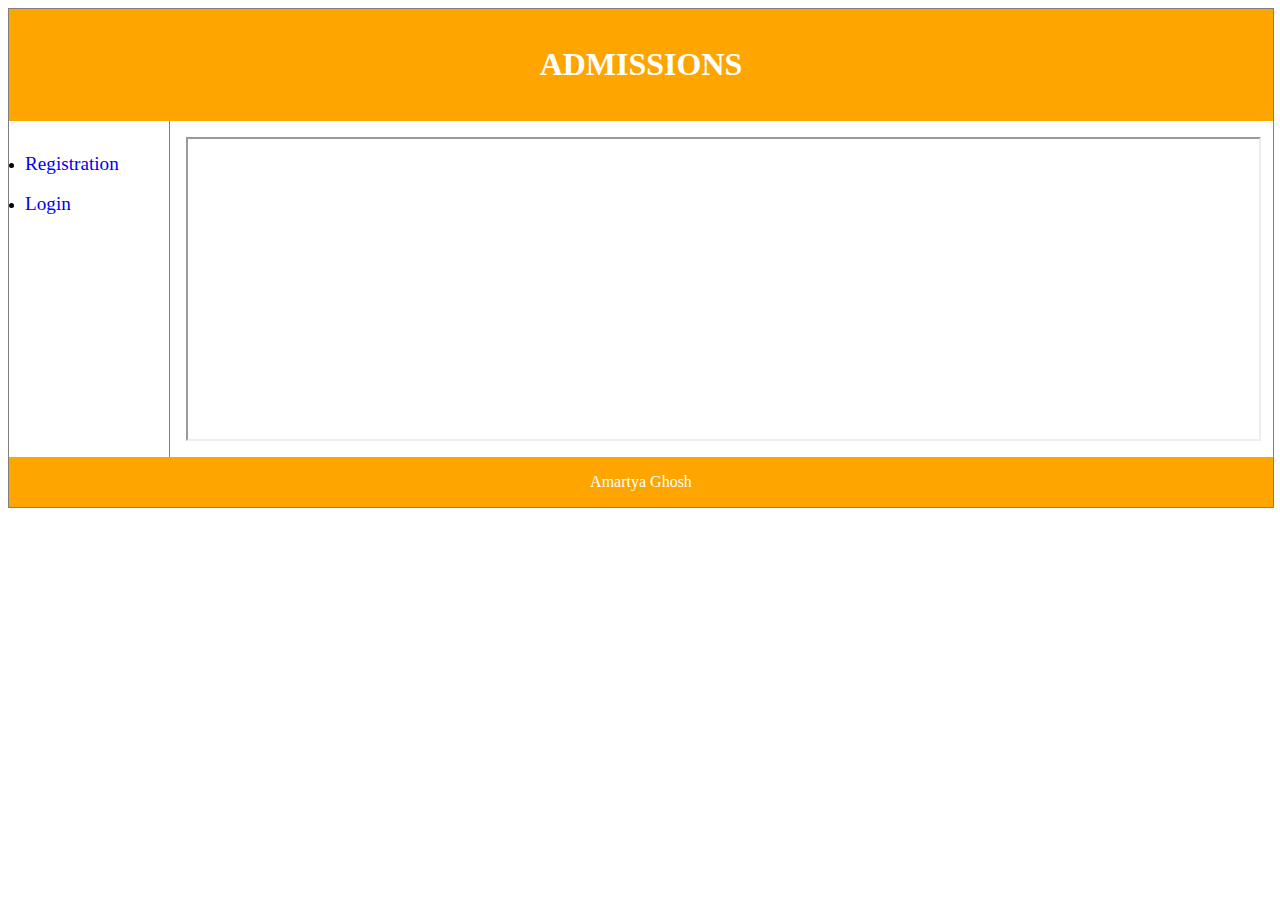
<file: admission.html>
﻿<html>
<head>
    <!-- Global site tag (gtag.js) - Google Analytics -->
<script async src="https://www.googletagmanager.com/gtag/js?id=UA-145426289-1"></script>
<script>
  window.dataLayer = window.dataLayer || [];
  function gtag(){dataLayer.push(arguments);}
  gtag('js', new Date());

  gtag('config', 'UA-145426289-1');
</script>

<style>
div.container {
    width: 100%;
    border: 1px solid gray;
}

header,footer {
    padding: 1em;
    color: white;
    background-color: orange;
    clear: left;
    text-align: center;

}

nav {
    float: left;
    max-width: 160px;
    margin :0 ;
    border-right: 0px solid grey;
    padding: 1em;
}

nav ul {
    list-style-type: none;
    padding: 0;
}
   
nav ul a {
    text-decoration: none;
}

article {
    margin-left: 160px;
    border-left: 1px solid gray;
    padding: 1em;
    overflow: hidden;
}
</style>
</head>
<body>

<div class="container">

<header>
   <h1 style="text-align:center;">ADMISSIONS</h1>
 </header>
  
<nav>
  <ul style="list-style-type:disc">
    <li><a href="reg.html" target="iframe_1"><big>Registration</big></a></li><br>
    <li><a href="login.html" target="iframe_1"><big>Login</big></a></li><br>
 </ul>
</nav>

<article>
<iframe height="300px" width="100%" name="iframe_1" ></iframe>
</article>

<footer>Amartya Ghosh</footer>

</div>

</body>
</html>
</file>
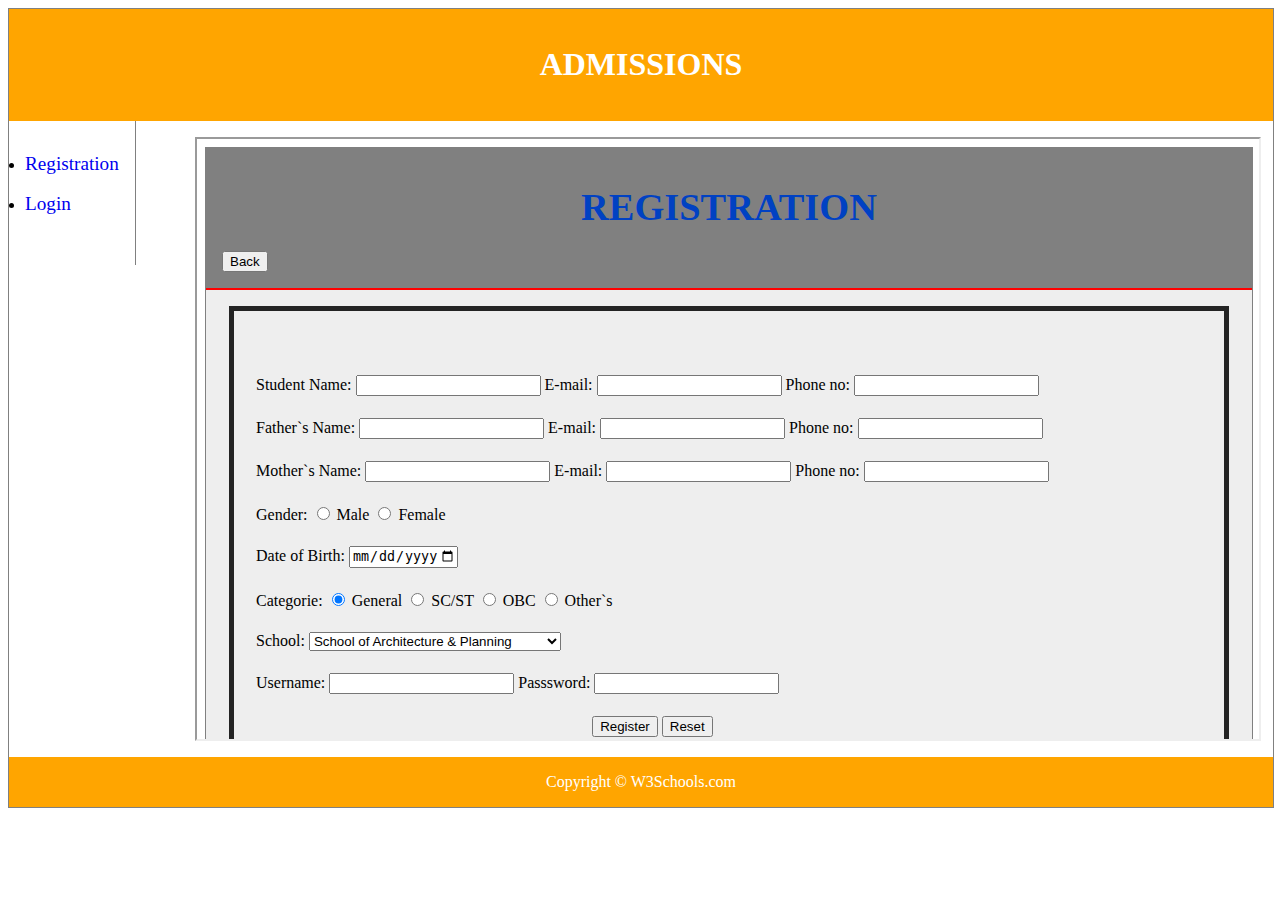
<file: basic.html>
﻿<html>
<head>
    <!-- Global site tag (gtag.js) - Google Analytics -->
<script async src="https://www.googletagmanager.com/gtag/js?id=UA-145426289-1"></script>
<script>
  window.dataLayer = window.dataLayer || [];
  function gtag(){dataLayer.push(arguments);}
  gtag('js', new Date());

  gtag('config', 'UA-145426289-1');
</script>

<style>
div.container {
    width: 100%;
    border: 1px solid gray;
}

header, footer {
    padding: 1em;
    color: white;
    background-color: orange;
    clear: left;
    text-align: center;
}

nav {
    float: left;
    max-width: 160px;
    margin :0 ;
    border-right: 1px solid grey;
    padding: 1em;
}

nav ul {
    list-style-type: none;
    padding: 0;
}
   
nav ul a {
    text-decoration: none;
}

article {
    margin-left: 170px;
    border-left: 0px solid gray;
    padding: 1em;
    overflow: hidden;
}
</style>
</head>
<body>

<div class="container">

<header>
   <h1>ADMISSIONS</h1>
</header>
  
<nav>
  <ul style="list-style-type:disc">
    <li><a href="#" target="iframe_1"><big>Registration</big></a></li><br>
    <li><a href="login.html" target="iframe_1"><big>Login</big></a></li><br>
 </ul>
</nav>

<article>
<iframe height="600px" width="100%" src="reg.html" name="iframe_1"></iframe>
</article>

<footer>Copyright &copy; W3Schools.com</footer>

</div>

</body>
</html>
</file>
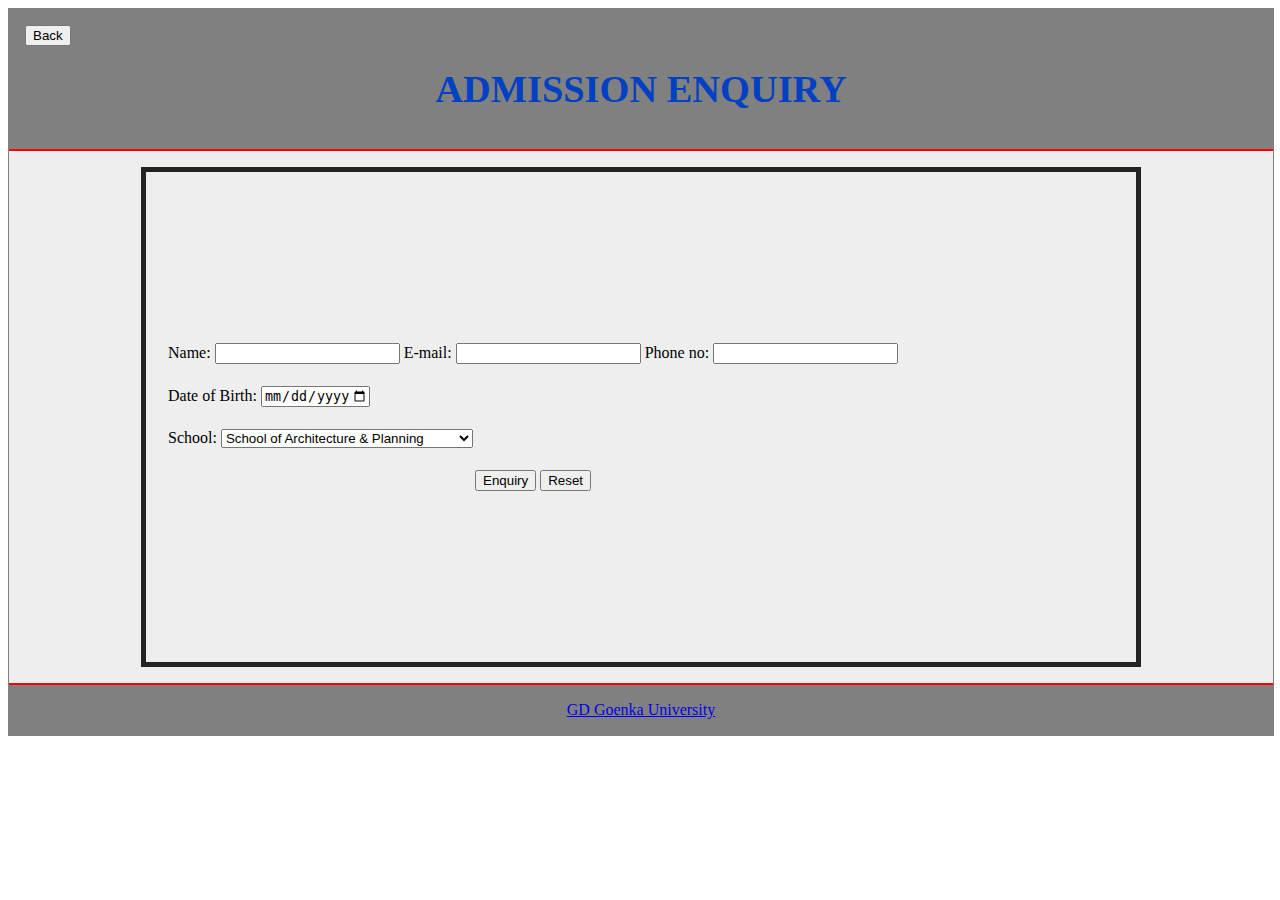
<file: enquiry.html>
<!DOCTYPE html>
<html>
<head>
    <!-- Global site tag (gtag.js) - Google Analytics -->
<script async src="https://www.googletagmanager.com/gtag/js?id=UA-145426289-1"></script>
<script>
  window.dataLayer = window.dataLayer || [];
  function gtag(){dataLayer.push(arguments);}
  gtag('js', new Date());

  gtag('config', 'UA-145426289-1');
</script>

<style>
div.container {
    width: 100%;
    border: 1px solid gray;
    background-color: #eeeeee;
}

header, footer {
    padding: 1em;
    color: #0041c3;
    background-color: grey;
    clear: left;
}


article {
    margin-left: 0px;
    border-top: 2px solid red;
    border-bottom: 2px solid red;
    padding: 1em;
    overflow: hidden;
    background-color: #eeeeee;
}
</style>
</head>
<body>

<div class="container">

<header>
   <button type="button" onclick="window.location.href='index.html'">Back</button>
 <h1 style="font-family=trajan pro;" align="center"><big>ADMISSION ENQUIRY</big></h1>
</header>

<article>

<table style="border:5px solid #232323;  width: 1000px;   height: 500px " align="center">
<tr>
<td style="border-style: solid;  border-width: 0px;  background-color: #eeeeee;  width: 281px;">

<form action="#" method="post" align="left" >

<table style="border:0px solid #000000; padding-left:1em;">

<tr>
<td align='left'>
Name: <input type="text" name="name">
E-mail: <input type="email" name="email">
Phone no: <input type="tel" name="tel"><br><br>
</td>
</tr>

<tr>
<td align='left'>
Date of Birth: <input type="date" name="dob" max="1999-12-31" min="1991-01-01"><br><br>
</td>
</tr>

<tr>
<td align='left'>
School: <select name="school">
    <option >School of Architecture & Planning</option>
    <option >School of Communication</option>
    <option >School of Engineering</option>
    <option >School of Fashion & Design</option>
    <option > School of Hospitality</option>
    <option >School of Humanities & Social Science</option>
    <option >School of Law</option>
    <option >School of Management</option>
    <option >School of Education</option>
    <option >School of Medical and Allied Sciences</option>
  </select><br><br>
</td>
</tr>

<tr>
<td align='center'>
<input type="submit" value="Enquiry"> <input type="reset" value="Reset">
</td></tr>

</table>
</form>
</td>
</tr>
</table>  

</article>

<footer align="center"><a href="index.html">GD Goenka University</a></footer>

</div>

</body>
</html>
</file>
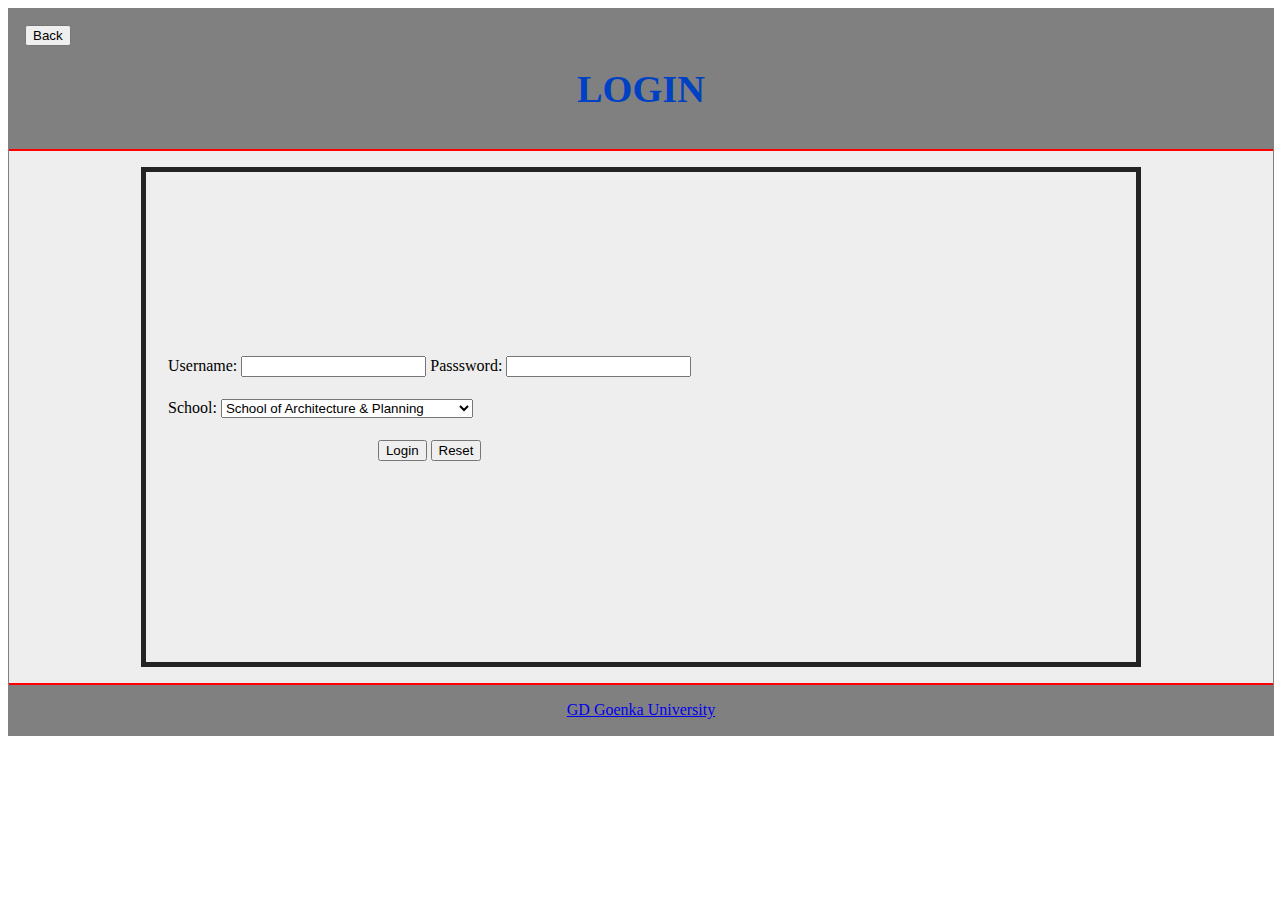
<file: login.html>
<html>
<head>
<style>
div.container {
    width: 100%;
    border: 1px solid gray;
    background-color: #eeeeee;
}

header, footer {
    padding: 1em;
    color: #0041c3;
    background-color: grey;
    clear: left;
}


article {
    margin-left: 0px;
    border-top: 2px solid red;
    border-bottom: 2px solid red;
    padding: 1em;
    overflow: hidden;
    background-color: #eeeeee;
}
</style>
</head>
<body>

<div class="container">

<header>
   <button type="button" onclick="window.location.href='Index.html'">Back</button>
 <h1 style="font-family=trajan pro;" align="center"><big>LOGIN</big></h1>
</header>

<article>
<table style="border:5px solid #232323;  width: 1000px;   height: 500px " align="center">
<tr>
<td style="border-style: solid;  border-width: 0px;  background-color: #eeeeee;  width: 281px;">

<form action="#" method="post" align="left" >

<table style="border:0px solid #000000; padding-left:1em;">

<tr>
<td align='left'>
Username: <input type="text" name="username">
Passsword: <input type="password" name="pword"><br><br>
</td>
</tr>

<tr>
<td align='left'>
School: <select name="school">
    <option >School of Architecture & Planning</option>
    <option >School of Communication</option>
    <option >School of Engineering</option>
    <option >School of Fashion & Design</option>
    <option > School of Hospitality</option>
    <option >School of Humanities & Social Science</option>
    <option >School of Law</option>
    <option >School of Management</option>
    <option >School of Education</option>
    <option >School of Medical and Allied Sciences</option>
  </select><br><br>
</td>
</tr>

<tr>
<td align='center'>
<input type="submit" value="Login"> <input type="reset" value="Reset">
</td></tr>

</table>
</form>

</td>
</tr>
</table>

</article>

<footer align="center"><a href="Index.html">GD Goenka University</a></footer>

</div>

</body>
</html>
</file>
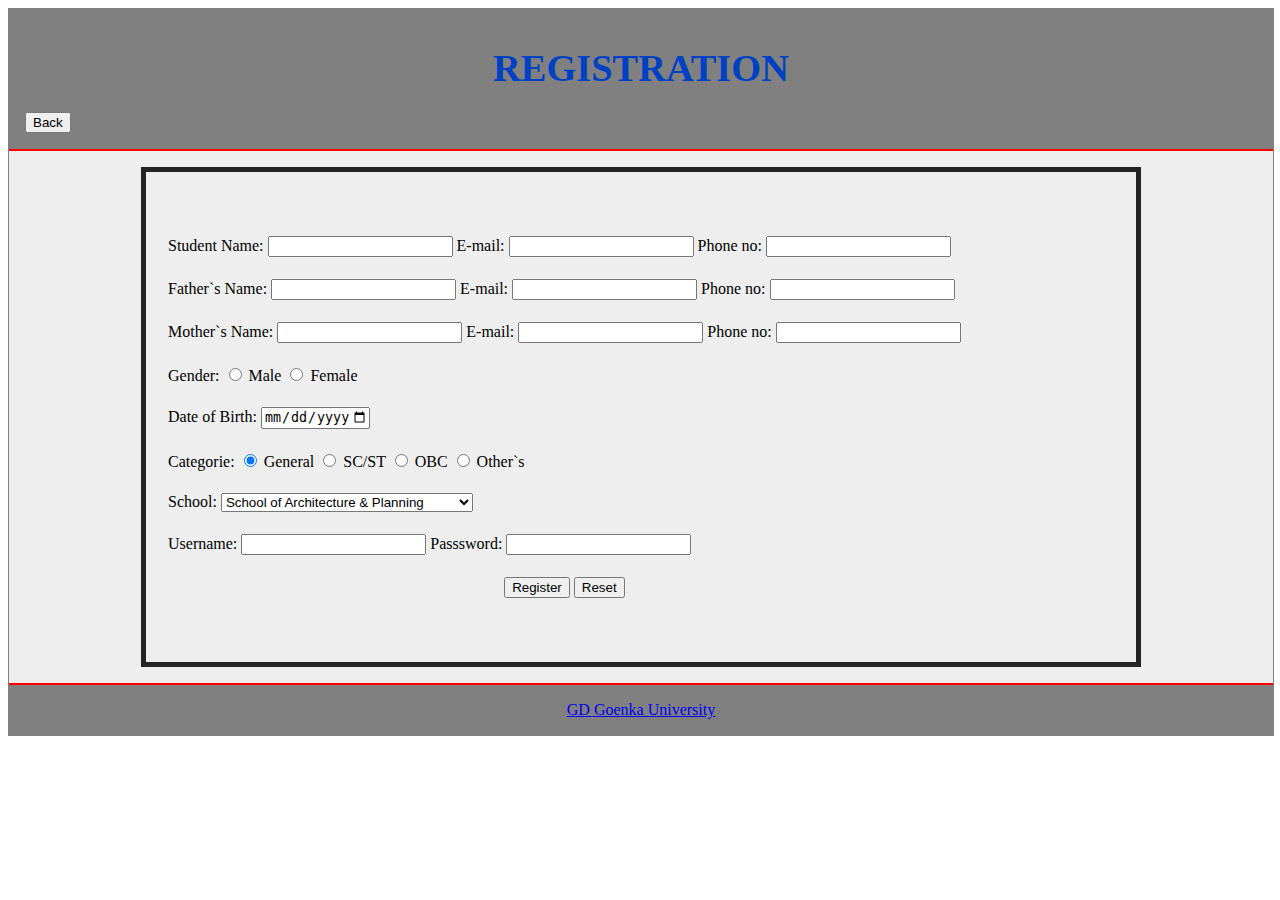
<file: Reg.html>
<!DOCTYPE html>
<html>
<head>
    <!-- Global site tag (gtag.js) - Google Analytics -->
<script async src="https://www.googletagmanager.com/gtag/js?id=UA-145426289-1"></script>
<script>
  window.dataLayer = window.dataLayer || [];
  function gtag(){dataLayer.push(arguments);}
  gtag('js', new Date());

  gtag('config', 'UA-145426289-1');
</script>

<style>
div.container {
    width: 100%;
    border: 1px solid gray;
    background-color: #eeeeee;
}

header, footer {
    padding: 1em;
    color: #0041c3;
    background-color: grey;
    clear: left;
}


article {
    margin-left: 0px;
    border-top: 2px solid red;
    border-bottom: 2px solid red;
    padding: 1em;
    overflow: hidden;
    background-color: #eeeeee;
}
</style>
</head>
<body>

<div class="container">

<header >
 
 <h1 style="font-family=trajan pro;" align="center"><big>REGISTRATION</big></h1>
<button type="button" onclick="window.location.href='index.html'">Back</button>
</header>

<article>

<table style="border:5px solid #232323;  width: 1000px;   height: 500px " align="center">
<tr>
<td style="border-style: solid;  border-width: 0px;  background-color: #eeeeee;  width: 281px;">

<form action="data.php" method="post" align="left" >

<table style="border:0px solid #000000; padding-left:1em;">

<tr>
<td align='left'>
Student Name: <input type="text" name="name">
E-mail: <input type="email" name="email">
Phone no: <input type="tel" name="tel"><br><br>
</td>
</tr>

<tr>
<td align='left'>
Father`s Name: <input type="text" name="fname">
 E-mail: <input type="email" name="femail">
 Phone no: <input type="tel" name="ftel"><br><br>
</td>
</tr>

<tr>
<td align='left'>
Mother`s Name: <input type="text" name="mname">
 E-mail: <input type="email" name="memail">
 Phone no: <input type="tel" name="mtel"><br><br>
</td>
</tr>

<tr>
<td align='left'>
Gender: <input type="radio" name="gender" value="male" > Male
  <input type="radio" name="gender" value="female"> Female<br><br>
</td>
</tr>

<tr>
<td align='left'>
Date of Birth: <input type="date" name="dob" max="1999-12-31" min="1991-01-01"><br><br>
</td>
</tr>

<tr>
<td align='left'>
Categorie: <input type="radio" name="cat" value="general" checked> General
  <input type="radio" name="cat" value="sc/st"> SC/ST
  <input type="radio" name="cat" value="obc"> OBC
  <input type="radio" name="cat" value="others"> Other`s<br><br>
</td>
</tr>

<tr>
<td align='left'>
School: <select name="school">
    <option >School of Architecture & Planning</option>
    <option >School of Communication</option>
    <option >School of Engineering</option>
    <option >School of Fashion & Design</option>
    <option > School of Hospitality</option>
    <option >School of Humanities & Social Science</option>
    <option >School of Law</option>
    <option >School of Management</option>
    <option >School of Education</option>
    <option >School of Medical and Allied Sciences</option>
  </select><br><br>
</td>
</tr>

<tr>
<td align='left'>
Username: <input type="text" name="username">
Passsword: <input type="password" name="pword"><br><br>
</td>
</tr>

<tr>
<td align='center'>
<input type="submit" value="Register"> <input type="reset" value="Reset">
</td></tr>

</table>
</form>
</td>
</tr>
</table>  

</article>

<footer align="center"><a href="index.html">GD Goenka University</a></footer>

</div>

</body>
</html>
</file>
